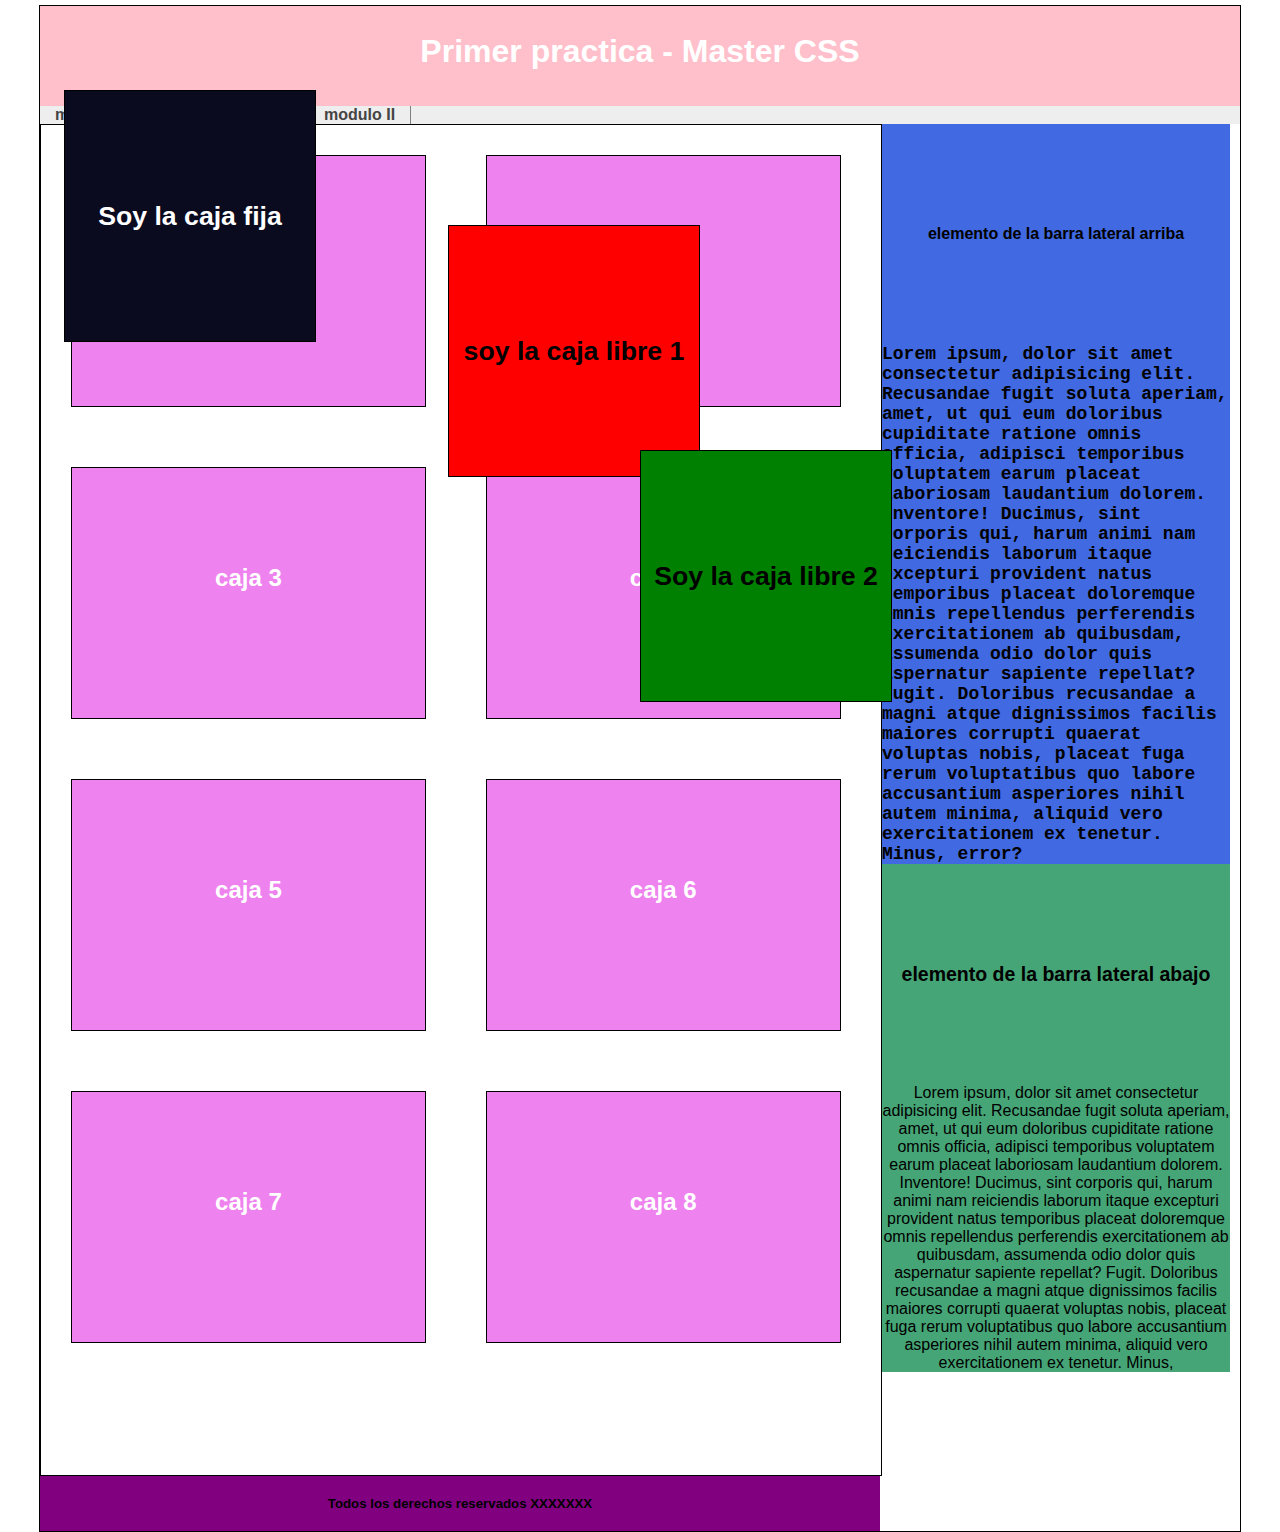
<file: Primer practica - master en CSS/index.html>
<!DOCTYPE html>
<html lang="es">

<head>
    <meta charset="UTF-8">
    <meta name="viewport" content="width=device-width, initial-scale=1.0">
    <title>Primer practica - Master CSS</title>
    <link rel="stylesheet" href="style.css">
    <link href="https://fonts.googleapis.com/css2?family=BioRhyme+Expanded:wght@200&display=swap" rel="stylesheet">
</head>

<body>

    <div id="principal">
        <header id="header">
            <h1>Primer practica - Master CSS</h1>
        </header>

        <nav id="menu">
            <ul>
                <li> <a href="www.google.com">menu</a></li>
                <li> <a href="#">principal</a></li>
                <li> <a href="#">modulo I</a></li>
                <li> <a href="#">modulo II</a></li>
            </ul>
            <div class="desflotar"></div>
        </nav>
        <section id="contenedor">
            <div class="caja">
                <h2>caja 1</h2>
            </div>
            <div class="caja">
                <h2>caja 2</h2>
            </div>
            <div class="caja">
                <h2>caja 3</h2>
            </div>
            <div class="caja">
                <h2>caja 4</h2>
            </div>
            <div class="caja">
                <h2>caja 5</h2>
            </div>
            <div class="caja">
                <h2>caja 6</h2>
            </div>
            <div class="caja">
                <h2>caja 7</h2>
            </div>
            <div class="caja">
                <h2>caja 8</h2>
            </div>

        </section>

        <aside class="lateral">
            <div class="lateral arriba">

                <h2>elemento de la barra lateral arriba</h2>
                <p>Lorem ipsum, dolor sit amet consectetur adipisicing elit. Recusandae fugit soluta aperiam, amet, ut qui eum doloribus cupiditate ratione omnis officia, adipisci temporibus voluptatem earum placeat laboriosam laudantium dolorem. Inventore!
                    Ducimus, sint corporis qui, harum animi nam reiciendis laborum itaque excepturi provident natus temporibus placeat doloremque omnis repellendus perferendis exercitationem ab quibusdam, assumenda odio dolor quis aspernatur sapiente
                    repellat? Fugit. Doloribus recusandae a magni atque dignissimos facilis maiores corrupti quaerat voluptas nobis, placeat fuga rerum voluptatibus quo labore accusantium asperiores nihil autem minima, aliquid vero exercitationem ex tenetur.
                    Minus, error?
                </p>

            </div>

            <div class="lateral abajo">

                <h2>elemento de la barra lateral abajo</h2>
                <p>Lorem ipsum, dolor sit amet consectetur adipisicing elit. Recusandae fugit soluta aperiam, amet, ut qui eum doloribus cupiditate ratione omnis officia, adipisci temporibus voluptatem earum placeat laboriosam laudantium dolorem. Inventore!
                    Ducimus, sint corporis qui, harum animi nam reiciendis laborum itaque excepturi provident natus temporibus placeat doloremque omnis repellendus perferendis exercitationem ab quibusdam, assumenda odio dolor quis aspernatur sapiente
                    repellat? Fugit. Doloribus recusandae a magni atque dignissimos facilis maiores corrupti quaerat voluptas nobis, placeat fuga rerum voluptatibus quo labore accusantium asperiores nihil autem minima, aliquid vero exercitationem ex tenetur.
                    Minus,
                </p>

            </div>

        </aside>
        <div class="desflotar"></div>
        <footer id="footer">
            <h5>Todos los derechos reservados XXXXXXX</h5>

        </footer>


        </menu>

        </nav>





    </div>

    <div class="caja libre">
        <h1>soy la caja libre 1</h1>

    </div>

    <div class="caja libre ii">
        <h1>Soy la caja libre 2</h1>

    </div>
    <div class="box fija">
        <h1>Soy la caja fija</h1>

    </div>



</body>

</html>
</file>
<file: Primer practica - master en CSS/style.css>
/*
Ejercicio completo con HTML y CSS
1.- Crear un documento HTML y vincularlo con un CSS   
2.- Crear una estructura HTML que cuente con un CONTENIDO GENERAL
    ,CABECERA, MENU, BARRA LATERAL, SECCION DE CONTENIDO PRINCIPAL 
    ,ELEMENTOS DENTRO DEL CONTENEDOR PRINCIPAL Y FOOTER
3.- Todo el contenido debe de estar dentro del contenedor general 
    y su ancho sera de  1200px y estar centrado
4.- Header debe ocupar el 100% del ancho y tener texto grande centrado
5.- Menu debe tener los elementos uno al  lado del otro
6.- El contenido principal debe tener un ancho del 70%
7.- El contenido dentro del contenedor principal debe de ser una 
    cuadricula de 4 lineas de 2 cajas
8.- la barra lateral debe de tener un ancho del 30%
9.- El footer debe de tener un ancho del 100% del div que lo contiene y 
    estar abajo de todo */

* {
    margin: 0;
    padding: 0;
    font-family: 'Segoe UI', Tahoma, Geneva, Verdana, sans-serif;
    /* text-decoration: none; */
}

#principal {
    width: 1200px;
    border: 1px solid black;
    /* Sirve para centrar el elemento */
    margin: 0px auto;
    margin-top: 5px;
}

#header {
    width: 100%;
    height: 100px;
    background: pink;
    text-align: center;
    color: white;
    /* Para que se centre verticalmente */
    line-height: 90px;
}

.desflotar {
    float: none;
    clear: both;
}

#menu {
    background-color: #eeeeee;
}

#menu ul li {
    /* Esta es otra forma de alinear el menu en horizontal display: block; */
    /* display: inline-block;  */
    display: block;
    float: left;
    border-right: 1px solid gray;
    font-weight: bold;
}

#menu ul li a {
    color: #444;
    padding: 15px;
    text-decoration: none;
}

#menu ul li:hover {
    background: rgb(158, 123, 129);
    cursor: pointer;
}


/* #menu ul li a:hover {
    color: pink;
} */

#menu ul li:hover a {
    color: white;
}

#contenedor {
    float: left;
    height: 1350px;
    width: 70%;
    border: 1px solid black;
    margin: 0px auto;
}

aside {
    float: left;
    width: 29%;
}

.lateral .arriba h2 {
    font-size: large;
    font-weight: bold;
    font-family: 'Trebuchet MS', 'Lucida Sans Unicode', 'Lucida Grande', 'Lucida Sans', Arial, sans-serif;
    font-size: medium;
}

.lateral .arriba p {
    font-size: large;
    font-weight: bold;
    font-family: 'Courier New', Courier, monospace;
}

.lateral .arriba {
    float: left;
    font-size: small;
    background-color: royalblue;
}

.lateral .abajo {
    text-align: center;
    font-size: small;
    background-color: rgb(70, 165, 118);
}

.lateral .abajo p {
    text-align: center;
    font-size: medium;
}


/* #lateral {
    float: left;
    width: 29%;
    height: 530px;
    border: 1px solid black;
    text-align: center;
    margin: 0px auto;
    line-height: 50px;
    overflow-y: scroll;
} */

#contenedor .caja {
    width: 42%;
    height: 250px;
    background-color: violet;
    border: 1px solid black;
    color: white;
    float: left;
    margin: 30px;
}

#footer {
    width: 70%;
    height: 55px;
    line-height: 55px;
    text-align: center;
    background: purple;
    text-align: center;
    text-shadow: 0px 3px 0px 0px;
}

h2 {
    text-align: center;
    line-height: 220px;
}

.libre {
    background: red;
    float: left;
    width: 250px;
    height: 250px;
    border: 1px solid black;
    left: 35%;
    top: 25%;
    text-align: center;
    line-height: 250px;
    font-size: smaller;
    position: absolute;
    z-index: 0;
}

.ii {
    background: green;
    width: 250px;
    height: 250px;
    border: 1px solid black;
    position: absolute;
    left: 50%;
    top: 50%;
    text-align: center;
    line-height: 250px;
    font-size: smaller;
    z-index: 1;
}

.fija {
    background: rgb(11, 11, 32);
    color: white;
    font-family: 'BioRhyme Expanded', serif;
    font-size: xx-large;
    width: 250px;
    height: 250px;
    border: 1px solid black;
    position: absolute;
    left: 5%;
    top: 10%;
    text-align: center;
    line-height: 250px;
    font-size: smaller;
    position: fixed;
}
</file>
